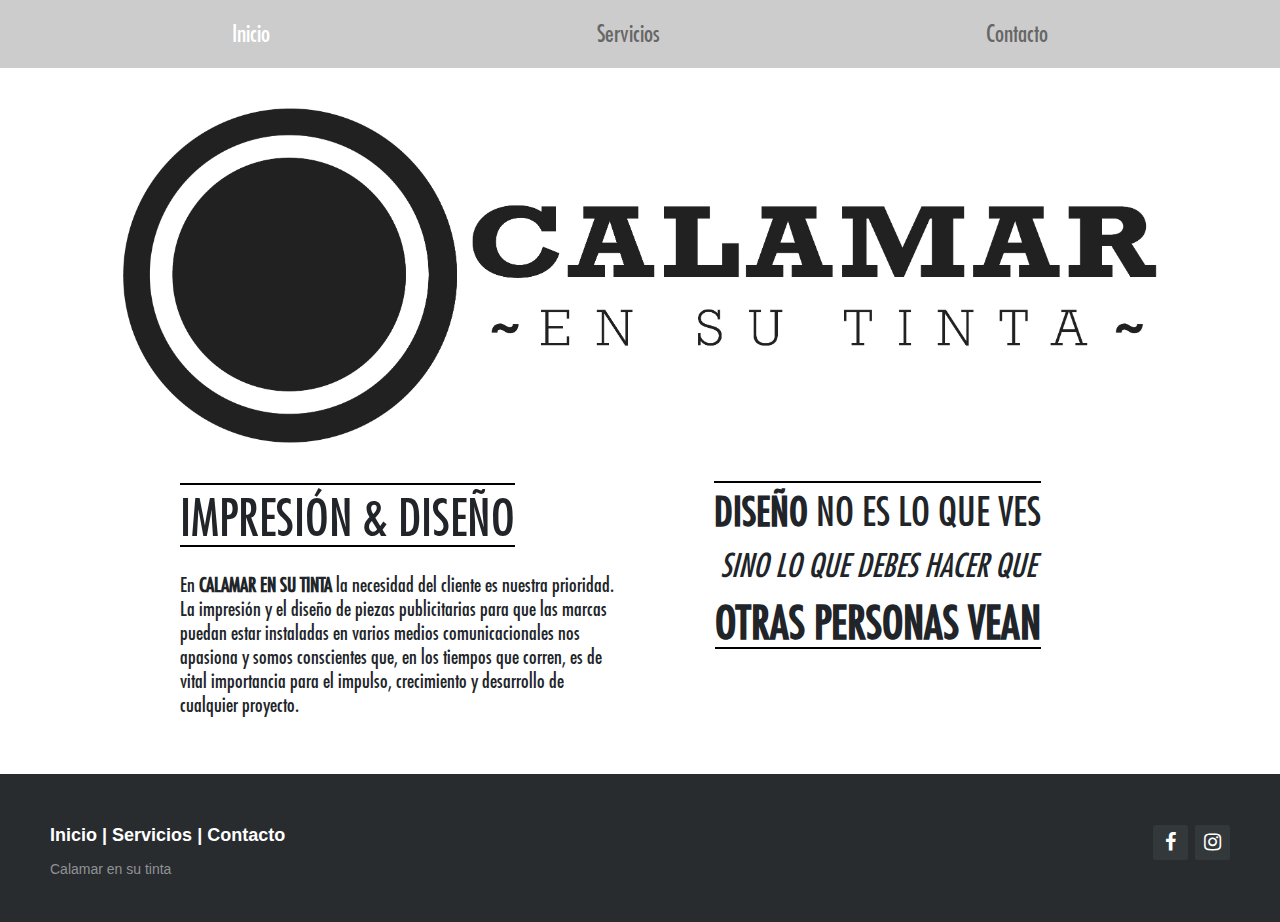
<file: index.html>
<!DOCTYPE html>
<html>

<head>
    <title>Calamar en su Tinta</title>
    <meta charset="UTF-8">
    <meta name="viewport" content="width=device-width, initial-scale=1.0">
    <link href="img/calamar-logo.png" type="imagenes" rel="shortcurt icon" />
    <link rel="stylesheet" href="css/estilos.css" type="text/css">
    <script type="text/javascript" src="js/script.js"></script>
    <link rel="stylesheet" href="https://cdnjs.cloudflare.com/ajax/libs/font-awesome/4.7.0/css/font-awesome.min.css">
    <link rel="stylesheet" href="https://stackpath.bootstrapcdn.com/bootstrap/4.4.1/css/bootstrap.min.css"
        integrity="sha384-Vkoo8x4CGsO3+Hhxv8T/Q5PaXtkKtu6ug5TOeNV6gBiFeWPGFN9MuhOf23Q9Ifjh" crossorigin="anonymous">
</head>

<body>
    <nav class="navbar navbar-expand-lg navbar-light bg-navbar">
        <div class="container">
            <button class="navbar-toggler" type="button" data-toggle="collapse" data-target="#navbarNavDropdown"
                aria-controls="navbarNavDropdown" aria-expanded="false" aria-label="Toggle navigation">
                <span class="navbar-toggler-icon"></span>
            </button>
            <div class="collapse navbar-collapse justify-content-md-center w-100" id="navbarNavDropdown">
                <ul class="navbar-nav w-75 justify-content-between">
                    <li class="nav-item active">
                        <a class="nav-link nav-text" href="index.html">Inicio</a>
                    </li>
                    <li class="nav-item">
                        <a class="nav-link nav-text" href="servicios.html">Servicios</a>
                    </li>
                    <li class="nav-item">
                        <a class="nav-link nav-text" href="contacto.html">Contacto</a>
                    </li>
                </ul>
            </div>
        </div>
    </nav>
    <div class="container">
        <img src="img/portada.jpg" class="img-fluid" alt="Responsive image">
        <div class="row justify-content-md-center">
            <div class="col-md-5 mb-5">
                <b3 class="estB">IMPRESIÓN & DISEÑO</b3>
                <h5 class="pt-3">En <strong>CALAMAR EN SU TINTA</strong> la necesidad del cliente es nuestra prioridad. La impresión
                    y el diseño de
                    piezas publicitarias para que las marcas puedan estar instaladas en varios medios comunicacionales
                    nos apasiona y
                    somos conscientes que, en los tiempos que corren, es de vital importancia para el impulso,
                    crecimiento y desarrollo
                    de cualquier proyecto.
                </h5>
            </div>
            <div class="col-md-5 text-center mb-5">
                <b6 class="estB1"><strong>DISEÑO</strong> NO ES LO QUE VES</b6><br>
                <b3 class="estB3"><em>SINO LO QUE DEBES HACER QUE</em><b3><br>
                <b6 class="estB2"><strong>OTRAS PERSONAS VEAN</strong></b6>
            </div>
        </div>
    </div>
    <script src="https://code.jquery.com/jquery-3.4.1.slim.min.js"
        integrity="sha384-J6qa4849blE2+poT4WnyKhv5vZF5SrPo0iEjwBvKU7imGFAV0wwj1yYfoRSJoZ+n"
        crossorigin="anonymous"></script>
    <script src="https://cdn.jsdelivr.net/npm/popper.js@1.16.0/dist/umd/popper.min.js"
        integrity="sha384-Q6E9RHvbIyZFJoft+2mJbHaEWldlvI9IOYy5n3zV9zzTtmI3UksdQRVvoxMfooAo"
        crossorigin="anonymous"></script>
    <script src="https://stackpath.bootstrapcdn.com/bootstrap/4.4.1/js/bootstrap.min.js"
        integrity="sha384-wfSDF2E50Y2D1uUdj0O3uMBJnjuUD4Ih7YwaYd1iqfktj0Uod8GCExl3Og8ifwB6"
        crossorigin="anonymous"></script>
    <footer class="footer-distributed">
        <div class="footer-right">
            <a href="https://www.facebook.com/CalamarEnSuTintaAr/" target="_blank"><i class="fa fa-facebook"></i></a>
            <a href="https://instagram.com/calamarensutintaar?igshid=18ly0lt92olel" target="_blank"><i
                    class="fa fa-instagram"></i></a>
        </div>
        <div class="footer-left">
            <p class="footer-links">
                <a href="index.html">Inicio</a>
                |
                <a href="servicios.html">Servicios</a>
                |
                <a href="contacto.html">Contacto</a>
            </p>
            <p>Calamar en su tinta</p>
        </div>
    </footer>
</body>

</html>
</file>
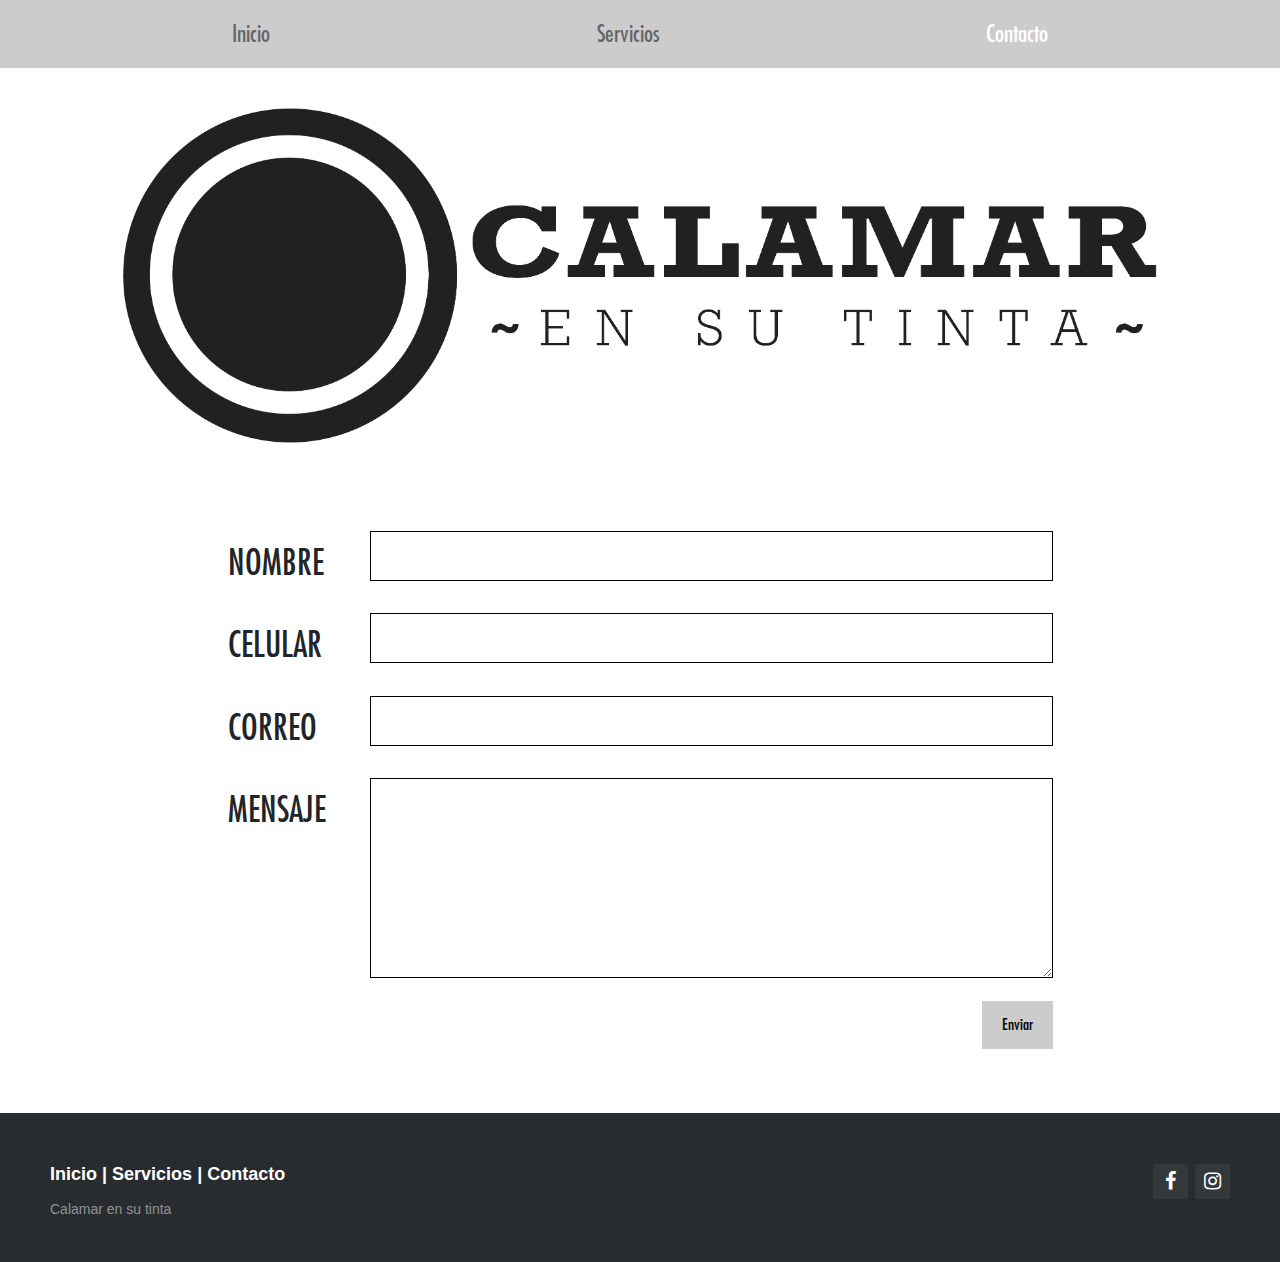
<file: contacto.html>
<!DOCTYPE html>
<html>
    <head>
        <title>Calamar en su Tinta</title>
        <meta charset="UTF-8">
        <meta name="viewport" content="width=device-width, initial-scale=1.0">
        <link href="img/calamar-logo.png" type="imagenes" rel="shortcurt icon"/>
        <link rel="stylesheet" href="css/estilos.css" type="text/css">
        <script type="text/javascript" src="js/script.js"></script>
        <link rel="stylesheet" href="https://cdnjs.cloudflare.com/ajax/libs/font-awesome/4.7.0/css/font-awesome.min.css">
        <link rel="stylesheet" href="https://stackpath.bootstrapcdn.com/bootstrap/4.4.1/css/bootstrap.min.css"
        integrity="sha384-Vkoo8x4CGsO3+Hhxv8T/Q5PaXtkKtu6ug5TOeNV6gBiFeWPGFN9MuhOf23Q9Ifjh" crossorigin="anonymous">
    </head>
    <body>
        <nav class="navbar navbar-expand-lg navbar-light bg-navbar">
            <div class="container">
                <button class="navbar-toggler" type="button" data-toggle="collapse" data-target="#navbarNavDropdown"
                    aria-controls="navbarNavDropdown" aria-expanded="false" aria-label="Toggle navigation">
                    <span class="navbar-toggler-icon"></span>
                </button>
                <div class="collapse navbar-collapse justify-content-md-center w-100" id="navbarNavDropdown">
                    <ul class="navbar-nav w-75 justify-content-between">
                        <li class="nav-item">
                            <a class="nav-link nav-text" href="index.html">Inicio</a>
                        </li>
                        <li class="nav-item">
                            <a class="nav-link nav-text" href="servicios.html">Servicios</a>
                        </li>
                        <li class="nav-item active">
                            <a class="nav-link nav-text" href="contacto.html">Contacto</a>
                        </li>
                    </ul>
                </div>
            </div>
        </nav>
        <div class="container justify-content-md-center mb-5">
            <img src="img/portada.jpg" class="img-fluid" alt="Responsive image">
            <div class="row justify-content-md-center mt-5">
                <div class="col-md-9">
                    <form>
                        <div class="form-group row">
                            <label class="col-sm-2 col-form-label">NOMBRE</label>
                            <div class="col-sm-10">
                                <input type="text" id="nombre"><span id="errorNombre"></span>
                            </div>
                        </div>
                        <div class="form-group row">
                            <label class="col-sm-2 col-form-label">CELULAR</label>
                            <div class="col-sm-10">
                                <input type="text" id="telefono"><span id="errorTelefono"></span>
                            </div>
                        </div>
                        <div class="form-group row">
                            <label class="col-sm-2 col-form-label">CORREO</label>
                            <div class="col-sm-10">
                                <input type="text" id="mail"><span id="errorEmail"></span>
                            </div>
                        </div>
                        <div class="form-group row">
                            <label for="inputPassword3" class="col-sm-2 col-form-label">MENSAJE</label>
                            <div class="col-sm-10">
                                <textarea id="comentario" style="height:200px"></textarea><span id="errorComentario"></span>
                            </div>
                        </div>
                        <div class="form-group row">
                            <div class="col-sm-10 ml-auto">
                                <input type="button" value="Enviar" id="enviarMensaje" onclick="Email.validar()">
                            </div>
                        </div>
                    </form>
                </div>
            </div>
        </div>
        <div id="lamascara" class="mascara">
            <div class="contenido">
                <div class="modal-content">
                    <div class="modal-body">
                        <p>Consulta Enviada Correctamente</p>
                        <p>En breve nos comunicaremos con usted</p>
                        <p>Verifique su carpeta de Spam</p>
                        <p>¡Muchas Gracias!</p>
                    </div>
                    <div class="modal-footer">
                        <button type="button" class="btn btn-primary" id="aceptarEditarButton">Aceptar</button>
                    </div>
                </div>
            </div>
        </div>
        <script src="https://code.jquery.com/jquery-3.4.1.slim.min.js"
            integrity="sha384-J6qa4849blE2+poT4WnyKhv5vZF5SrPo0iEjwBvKU7imGFAV0wwj1yYfoRSJoZ+n"
            crossorigin="anonymous"></script>
        <script src="https://cdn.jsdelivr.net/npm/popper.js@1.16.0/dist/umd/popper.min.js"
            integrity="sha384-Q6E9RHvbIyZFJoft+2mJbHaEWldlvI9IOYy5n3zV9zzTtmI3UksdQRVvoxMfooAo"
            crossorigin="anonymous"></script>
        <script src="https://stackpath.bootstrapcdn.com/bootstrap/4.4.1/js/bootstrap.min.js"
            integrity="sha384-wfSDF2E50Y2D1uUdj0O3uMBJnjuUD4Ih7YwaYd1iqfktj0Uod8GCExl3Og8ifwB6"
            crossorigin="anonymous"></script>
        <footer class="footer-distributed">
            <div class="footer-right">
                <a href="https://www.facebook.com/CalamarEnSuTintaAr/" target="_blank"><i class="fa fa-facebook"></i></a>
                <a href="https://instagram.com/calamarensutintaar?igshid=18ly0lt92olel" target="_blank"><i class="fa fa-instagram"></i></a>
            </div>
            <div class="footer-left">
                <p class="footer-links">
                    <a href="index.html">Inicio</a>
                    |
                    <a href="servicios.html">Servicios</a>
                    |
                    <a href="contacto.html">Contacto</a>
                </p>
                <p>Calamar en su tinta</p>
            </div>
        </footer>
    </body>
</html>
</file>
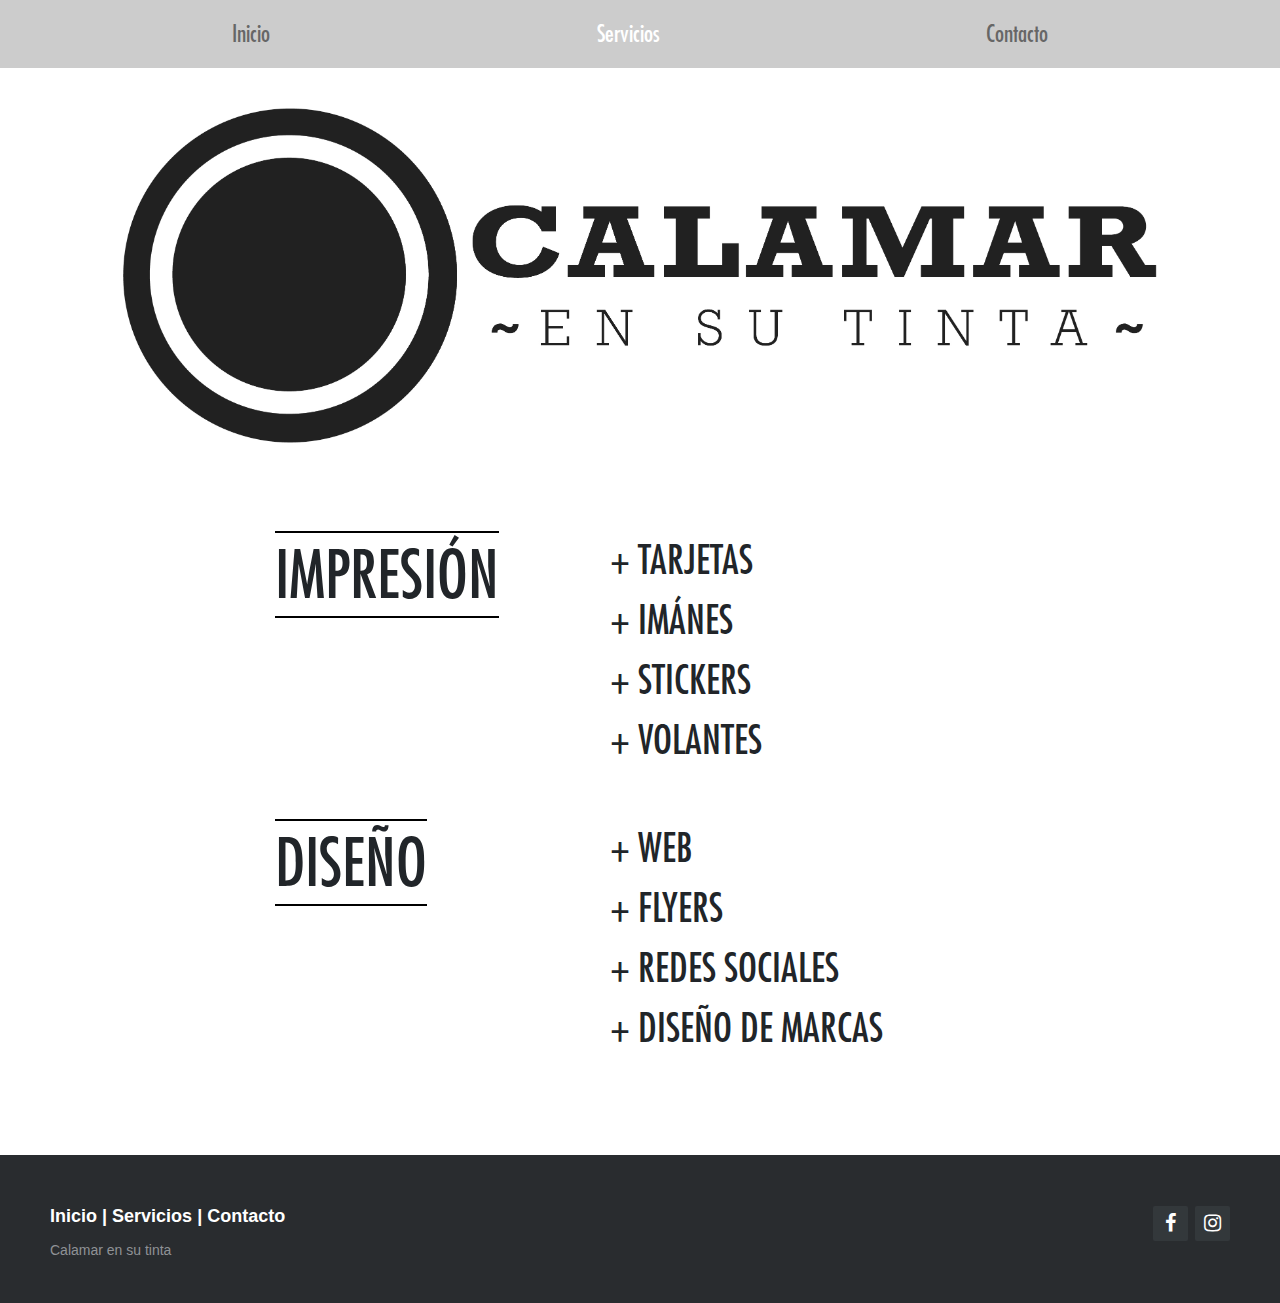
<file: servicios.html>
<!DOCTYPE html>
<html>
    <head>
        <title>Calamar en su Tinta</title>
        <meta charset="UTF-8">
        <meta name="viewport" content="width=device-width, initial-scale=1.0">
        <link href="img/calamar-logo.png" type="imagenes" rel="shortcurt icon"/>
        <link rel="stylesheet" href="css/estilos.css" type="text/css">
        <script type="text/javascript" src="js/script.js"></script>
        <link rel="stylesheet" href="https://cdnjs.cloudflare.com/ajax/libs/font-awesome/4.7.0/css/font-awesome.min.css">
        <link rel="stylesheet" href="https://stackpath.bootstrapcdn.com/bootstrap/4.4.1/css/bootstrap.min.css"
        integrity="sha384-Vkoo8x4CGsO3+Hhxv8T/Q5PaXtkKtu6ug5TOeNV6gBiFeWPGFN9MuhOf23Q9Ifjh" crossorigin="anonymous">
    </head>
    <body>
        <nav class="navbar navbar-expand-lg navbar-light bg-navbar">
            <div class="container">
                <button class="navbar-toggler" type="button" data-toggle="collapse" data-target="#navbarNavDropdown"
                    aria-controls="navbarNavDropdown" aria-expanded="false" aria-label="Toggle navigation">
                    <span class="navbar-toggler-icon"></span>
                </button>
                <div class="collapse navbar-collapse justify-content-md-center w-100" id="navbarNavDropdown">
                    <ul class="navbar-nav w-75 justify-content-between">
                        <li class="nav-item">
                            <a class="nav-link nav-text" href="index.html">Inicio</a>
                        </li>
                        <li class="nav-item active">
                            <a class="nav-link nav-text" href="servicios.html">Servicios</a>
                        </li>
                        <li class="nav-item">
                            <a class="nav-link nav-text" href="contacto.html">Contacto</a>
                        </li>
                    </ul>
                </div>
            </div>
        </nav>
        <div class="container">
            <img src="img/portada.jpg" class="img-fluid" alt="Responsive image">
            <div class="row justify-content-md-center mt-5 mb-5">
                <div class="col-md-3">
                    <h6 class="serviciosLabel">IMPRESIÓN</h6>
                </div>
                <div class="col-md-5">
                    <div class="dropdown">
                        <span>+ TARJETAS</span>
                        <div class="dropdown-content">
                            <h3>TARJETAS!</h3>
                            <p>-Solo Frente<br>-Frente y Dorso<br>-4/0-4/1-4/4<br>-1000 unidades<br>-350 Gr.<br>-Laca Mate / Brillante<br>-Sectorizado<br>-9X5 CM consulte otras medidas<br>¡ADEMÁS TERMINACIONES!<br>-PUNTAS REDONDEADAS, AGUJEAREADO,<br>TROQUELADO, TRAZADO, PUNTILLADO, ETC</p>
                        </div>
                    </div>
                    <div class="dropdown">
                        <span>+ IMÁNES</span>
                        <div class="dropdown-content">
                            <h3>IMANES!</h3>
                            <p>-FULLCOLOR<br>-250 - 500 - 1000 unidades<br>-LACA UV<br>-7x5 CM / 6x4 CM consulte otras medidas<br>-TROQUEL REDONDO<br>-DIÁMETRO  de 4 a  9 cm</p>
                        </div>
                    </div>
                    <div class="dropdown">
                        <span>+ STICKERS</span>
                        <div class="dropdown-content">
                            <h3>STICKER!</h3>
                            <p>-FULLCOLOR<br>-A PARTIR DE 100 unidades<br>-CON Y SIN LACA UV<br>-6X4 / 7X5 / 9X5 / 10X7 CM<br>-CONSULTAR PLANCHA TROQUELADA</p>
                        </div>
                    </div>
                    <div class="dropdown">
                        <span>+ VOLANTES</span>
                        <div class="dropdown-content">
                            <h3>VOLANTES!</h3>
                            <p>-1/0 - 1/1 - 4/0 - 4/4<br>-1000 / 2500 / 5000 unidades<br>-10X15 CM consulte otras medidas</p>
                        </div>
                    </div>
                </div>
            </div>
            <div class="row justify-content-md-center mt-5 mb-5 pb-5">
                <div class="col-md-3">
                    <h6 class="serviciosLabel">DISEÑO</h6>
                </div>
                <div class="col-md-5">
                    <div class="dropdown">
                        <span>+ WEB</span>
                        <div class="dropdown-content">
                            <h3>WEB!</h3>
                            <p>Hello World!</p>
                        </div>
                    </div>
                    <div class="dropdown">
                        <span>+ FLYERS</span>
                        <div class="dropdown-content">
                            <h3>FLYERS!</h3>
                            <p>-Diseño de Flyers en formato digital<br>-Medidas personalizadas según el medio a difundir<br>-Asesoramiento de gráfica digital</p>
                        </div>
                    </div>
                    <div class="dropdown">
                        <span>+ REDES SOCIALES</span>
                        <div class="dropdown-content">
                            <h3>REDES SOCIALES!</h3>
                            <p>-Diseño de piezas para redes sociales<br>-Asesoramiento de publicación en redes</p>
                        </div>
                    </div>
                    <div class="dropdown">
                        <span>+ DISEÑO DE MARCAS</span>
                        <div class="dropdown-content">
                            <h3>DISEÑO DE MARCAS!</h3>
                            <p>-Diseño de piezas para redes sociales<br>-Asesoramiento de publicación en redes</p>
                        </div>
                    </div>
                </div>
            </div>
        </div>
        <script src="https://code.jquery.com/jquery-3.4.1.slim.min.js"
            integrity="sha384-J6qa4849blE2+poT4WnyKhv5vZF5SrPo0iEjwBvKU7imGFAV0wwj1yYfoRSJoZ+n"
            crossorigin="anonymous"></script>
        <script src="https://cdn.jsdelivr.net/npm/popper.js@1.16.0/dist/umd/popper.min.js"
            integrity="sha384-Q6E9RHvbIyZFJoft+2mJbHaEWldlvI9IOYy5n3zV9zzTtmI3UksdQRVvoxMfooAo"
            crossorigin="anonymous"></script>
        <script src="https://stackpath.bootstrapcdn.com/bootstrap/4.4.1/js/bootstrap.min.js"
            integrity="sha384-wfSDF2E50Y2D1uUdj0O3uMBJnjuUD4Ih7YwaYd1iqfktj0Uod8GCExl3Og8ifwB6"
            crossorigin="anonymous"></script>
        <footer class="footer-distributed">
            <div class="footer-right">
                <a href="https://www.facebook.com/CalamarEnSuTintaAr/" target="_blank"><i class="fa fa-facebook"></i></a>
                <a href="https://instagram.com/calamarensutintaar?igshid=18ly0lt92olel" target="_blank"><i
                        class="fa fa-instagram"></i></a>
            </div>
            <div class="footer-left">
                <p class="footer-links">
                    <a href="index.html">Inicio</a>
                    |
                    <a href="servicios.html">Servicios</a>
                    |
                    <a href="contacto.html">Contacto</a>
                </p>
                <p>Calamar en su tinta</p>
            </div>
        </footer>
    </body>
</html>
</file>
<file: css/estilos.css>
@font-face {
  font-family: "llegas";
  src: url(../fuentes/FuturaStd-Condensed.otf);
}

body {
    margin: 0;
    font-family: "llegas" !important;
}

/*NAVBAR*/
.nav-text {
    font-size: x-large;
}

.bg-navbar {
    background-color: #cccccc;
}

.active a {
    color: white !important;
}

/* Contenedor contenidos index*/
.col1 {
    width: 50%;
    display: inline-block;
    align-items: center;
}

.estB {
    padding-top: 10px;
    font-size: 50px;
    border-bottom: black 2px solid;
    border-top: black 2px solid;
}

.estB1 {
    border-top: black 2px solid;
    padding-top: 10px;
    text-align: justify;
    font-size: 40px;
}

.estB2 {
    text-align: justify;
    font-size: 45px;
    border-bottom: black 2px solid;
}

.estB3 {
    text-align: justify;
    font-size: 32px;
}

@media screen and (max-width: 380px) {
    .estB {
        font-size: 40px;
    }
}

/*Contacto formulario*/
input[type=text], select, textarea{
    width: 100%;
    padding: 12px;
    border: 1px solid;
    box-sizing: border-box;
    resize: vertical;
}

label {
    font-size: 35px !important;
}

input[type=button] {
    background-color: #cccccc;
    color: black;
    padding: 12px 20px;
    border: none;
    cursor: pointer;
    float: right;
}

/*FOOTER*/
.footer-distributed{
    background-color: #292c2f;
    box-shadow: 0 1px 1px 0 rgba(0, 0, 0, 0.12);
    box-sizing: border-box;
    width: 100%;
    text-align: left;
    font: normal 16px sans-serif;
    padding: 45px 50px;
}

.footer-distributed .footer-left p{
    color:  #8f9296;
    font-size: 14px;
    margin: 0;
}

/* Footer links */
.footer-distributed p.footer-links{
    font-size:18px;
    font-weight: bold;
    color:  #ffffff;
    margin: 0 0 10px;
    padding: 0;
}

.footer-distributed p.footer-links a{
    display:inline-block;
    line-height: 1.8;
    text-decoration: none;
    color:  inherit;
}

.footer-distributed .footer-right{
    float: right;
    margin-top: 6px;
    max-width: 180px;
}

.footer-distributed .footer-right a{
    display: inline-block;
    width: 35px;
    height: 35px;
    background-color:  #33383b;
    border-radius: 2px;
    font-size: 20px;
    color: #ffffff;
    text-align: center;
    line-height: 35px;
    margin-left: 3px;
}

/*Servicios*/
.dropdown {
    position: relative;
}

.dropdown span {
    font-size: 40px;
    padding-left: 50px;
    padding-right: 50px;
}

.dropdown-content {
    box-shadow: 0px 8px 16px 0px rgba(0,0,0,0.2);
    background-color: #f9f9f9;
    display: none;
    min-width: 160px;
    padding: 12px 16px;
    z-index: 1;
    position: absolute;
}

.dropdown-content p {
    font-size: 20px;
}

.dropdown-content b3 {
    font-size: 25px;
}

.dropdown:hover .dropdown-content {
    display: inline-block;
}

.serviciosLabel {
    display: inline-block;
    padding-top: 5px;
    font-size: 65px;
    border-bottom: black 2px solid;
    border-top: black 2px solid;
}

@media screen and (max-width: 600px) {
    .dropdown:hover .dropdown-content {
        display: block;
    }

    .dropdown span {
        padding-left: 0;
    }
}

/*Modal fade*/
.mascara {
    display: none; 
    position: fixed; 
    z-index: 1; 
    padding-top: 100px; 
    left: 0;
    top: 0;
    width: 100%; 
    height: 100%; 
    overflow: auto; 
    background-color: rgb(0,0,0); 
    background-color: rgba(0,0,0,0.4); 
}
.contenido {
    background-color: #fefefe;
    margin: auto;
    padding: 20px;
    border: 1px solid #888;
    width: 80%;
}
.cerrar {
    color: #aaaaaa;
    float: right;
    font-size: 28px;
    font-weight: bold;
}
.cerrar:hover,
.cerrar:focus {
    color: #000;
    text-decoration: none;
    cursor: pointer;
}
</file>
